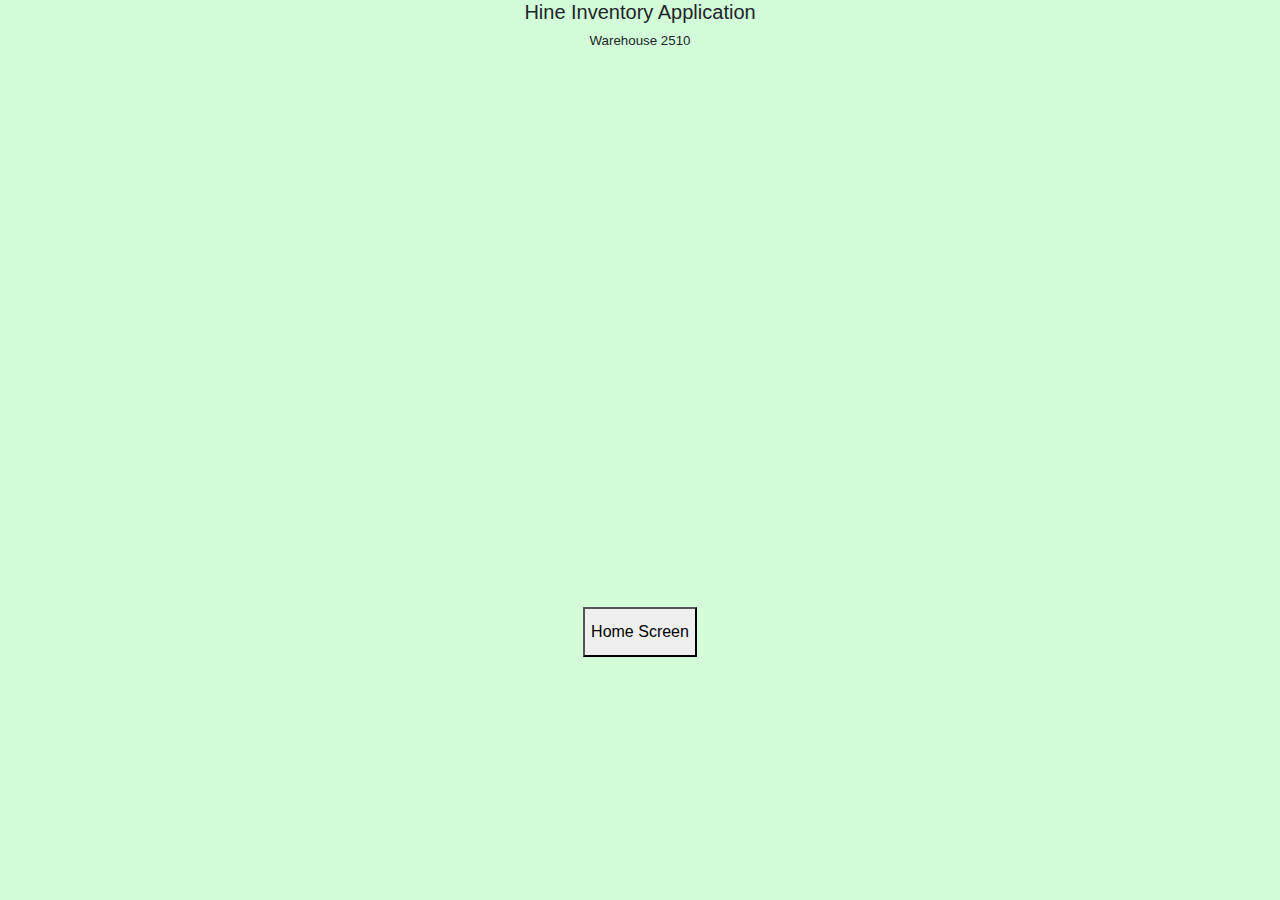
<file: 2510.html>
<html>
<body class="bodyBackground">
<head>
<link rel="stylesheet" type="text/css" href="css/bootstrap.css">
</head>
<h1 class="centering" style="font-size: 15pt; height: 25px;">Hine Inventory
	Application</h1>
	<h2 style="font-size: 10pt">Warehouse 2510</h2>

<div style="height: 550px;">
	
</div>
<div class="centering">
	<button style="height: 50px;" onclick="window.location.href = 'Home.php';">Home Screen</button>
</div>
</body>
</html>
</file>
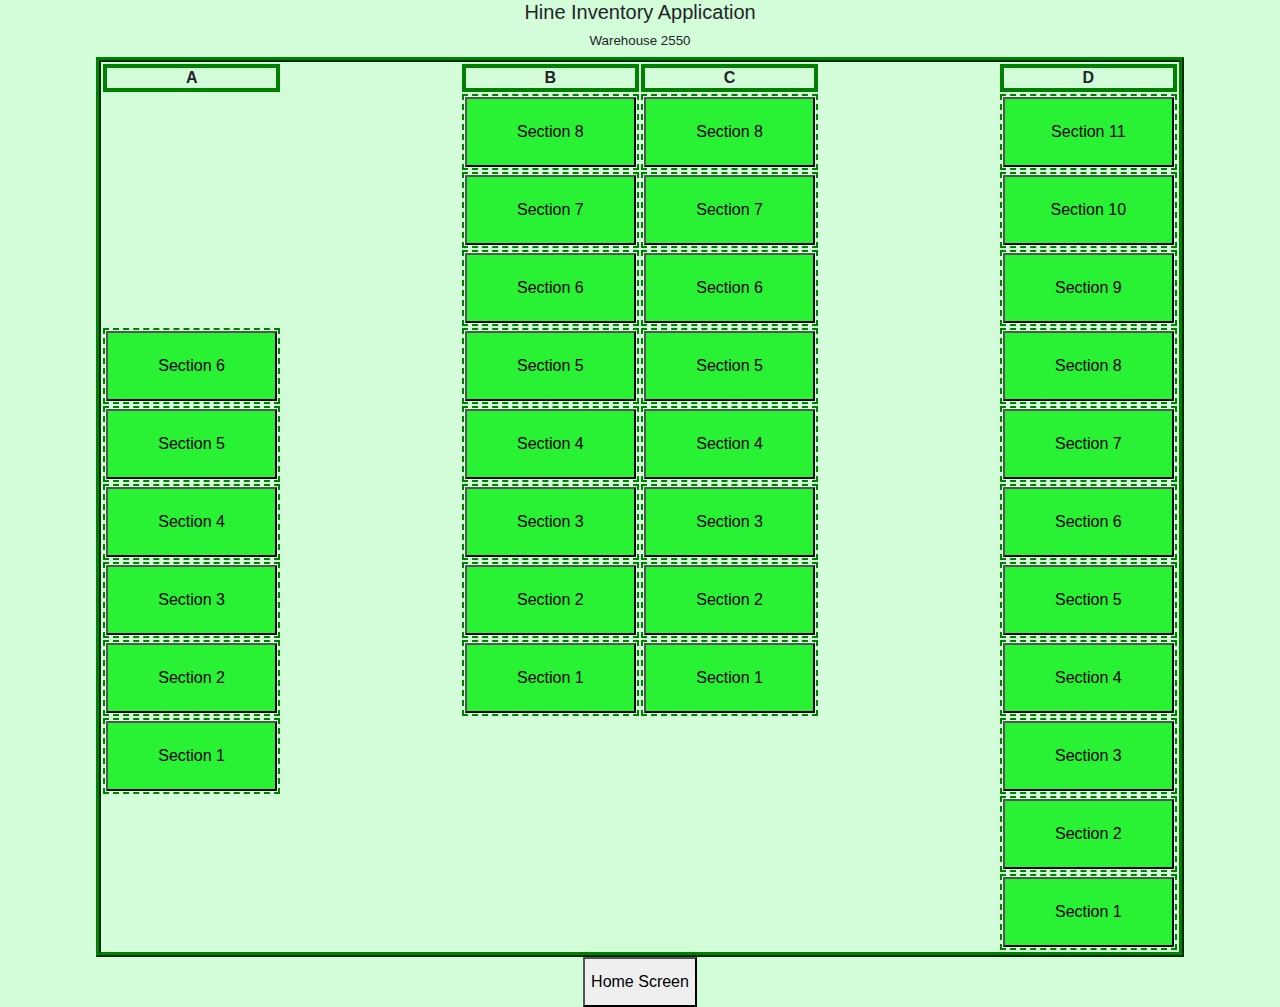
<file: 2550.html>
<html>
<body class="bodyBackground">
<head>
<link rel="stylesheet" type="text/css" href="css/bootstrap.css">
</head>
<h1 class="centering" style="font-size: 15pt; height: 25px;">Hine Inventory
	Application</h1>
	<h2 style="font-size: 10pt">Warehouse 2550</h2>

<div>
	<table>
		<tr>
			<th class="classForABCD">A</th>
			<th rowspan="12" class="classForBlankSpots"></th>
			<th class="classForABCD">B</th>
			<th class="classForABCD">C</th>
			<th rowspan="12" class="classForBlankSpots"></th>
			<th class="classForABCD">D</th>
		</tr>
		<tr>
			<td style="border: 0"></td>
			<td><button class="buttonClass" onclick="window.location.href = 'Sections/B/B8.php'">Section 8</button></td>
			<td><button class="buttonClass" onclick="window.location.href = 'Sections/C/C8.php'">Section 8</button></td>
			<td><button class="buttonClass" onclick="window.location.href = 'Sections/D/D11.php'">Section 11</button></td>
		</tr>
		<tr>
			<td style='border: 0;'></td>
			<td><button class="buttonClass" onclick="window.location.href = 'Sections/B/B7.php'">Section 7</button></td>
			<td><button class="buttonClass" onclick="window.location.href = 'Sections/C/C7.php'">Section 7</button></td>
			<td><button class="buttonClass" onclick="window.location.href = 'Sections/D/D10.php'">Section 10</button></td>
		</tr>
		<tr>
			<td style='border: 0;'></td>
			<td><button class="buttonClass" onclick="window.location.href = 'Sections/B/B6.php'">Section 6</button></td>
			<td><button class="buttonClass" onclick="window.location.href = 'Sections/C/C6.php'">Section 6</button></td>
			<td><button class="buttonClass" onclick="window.location.href = 'Sections/D/D9.php'">Section 9</button></td>
		</tr>
		<tr>
			<td><button class="buttonClass" onclick="window.location.href = 'Sections/A/A6.php'">Section 6</button></td>
			<td><button class="buttonClass" onclick="window.location.href = 'Sections/B/B5.php'">Section 5</button></td>
			<td><button class="buttonClass" onclick="window.location.href = 'Sections/C/C5.php'">Section 5</button></td>
			<td><button class="buttonClass" onclick="window.location.href = 'Sections/D/D8.php'">Section 8</button></td>
		</tr>
		<tr>
			<td><button class="buttonClass" onclick="window.location.href = 'Sections/A/A5.php'">Section 5</button></td>
			<td><button class="buttonClass" onclick="window.location.href = 'Sections/B/B4.php'">Section 4</button></td>
			<td><button class="buttonClass" onclick="window.location.href = 'Sections/C/C4.php'">Section 4</button></td>
			<td><button class="buttonClass" onclick="window.location.href = 'Sections/D/D7.php'">Section 7</button></td>
		</tr>
		<tr>
			<td><button class="buttonClass" onclick="window.location.href = 'Sections/A/A4.php'">Section 4</button></td>
			<td><button class="buttonClass" onclick="window.location.href = 'Sections/B/B3.php'">Section 3</button></td>
			<td><button class="buttonClass" onclick="window.location.href = 'Sections/C/C3.php'">Section 3</button></td>
			<td><button class="buttonClass" onclick="window.location.href = 'Sections/D/D6.php'">Section 6</button></td>
		</tr>
		<tr>
			<td><button class="buttonClass" onclick="window.location.href = 'Sections/A/A3.php'">Section 3</button></td>
			<td><button class="buttonClass" onclick="window.location.href = 'Sections/B/B2.php'">Section 2</button></td>
			<td><button class="buttonClass" onclick="window.location.href = 'Sections/C/C2.php'">Section 2</button></td>
			<td><button class="buttonClass" onclick="window.location.href = 'Sections/D/D5.php'">Section 5</button></td>
		</tr>
		<tr>
			<td><button class="buttonClass" onclick="window.location.href = 'Sections/A/A2.php'">Section 2</button></td>
			<td><button class="buttonClass" onclick="window.location.href = 'Sections/B/B1.php'">Section 1</button></td>
			<td><button class="buttonClass" onclick="window.location.href = 'Sections/C/C1.php'">Section 1</button></td>
			<td><button class="buttonClass" onclick="window.location.href = 'Sections/D/D4.php'">Section 4</button></td>
		</tr>
		<tr>
			<td><button class="buttonClass" onclick="window.location.href = 'Sections/A/A1.php'">Section 1</button></td>
			<td style="border: 0;"></td>
			<td style="border: 0;"></td>
			<td><button class="buttonClass" onclick="window.location.href = 'Sections/D/D3.php'">Section 3</button></td>
		</tr>
		<tr>
			<td style="border: 0;"></td>
			<td style="border: 0;"></td>
			<td style="border: 0;"></td>
			<td><button class="buttonClass" onclick="window.location.href = 'Sections/D/D2.php'">Section 2</button></td>
		</tr>
		<tr>
			<td style="border: 0;"></td>
			<td style="border: 0;"></td>
			<td style="border: 0;"></td>
			<td><button class="buttonClass" onclick="window.location.href = 'Sections/D/D1.php'">Section 1</button></td>
		</tr>
	</table>
</div>
<div class="centering">
	<button style="height: 50px;" onclick="window.location.href = 'Home.php';">Home Screen</button>
</div>
</body>
</html>
</file>
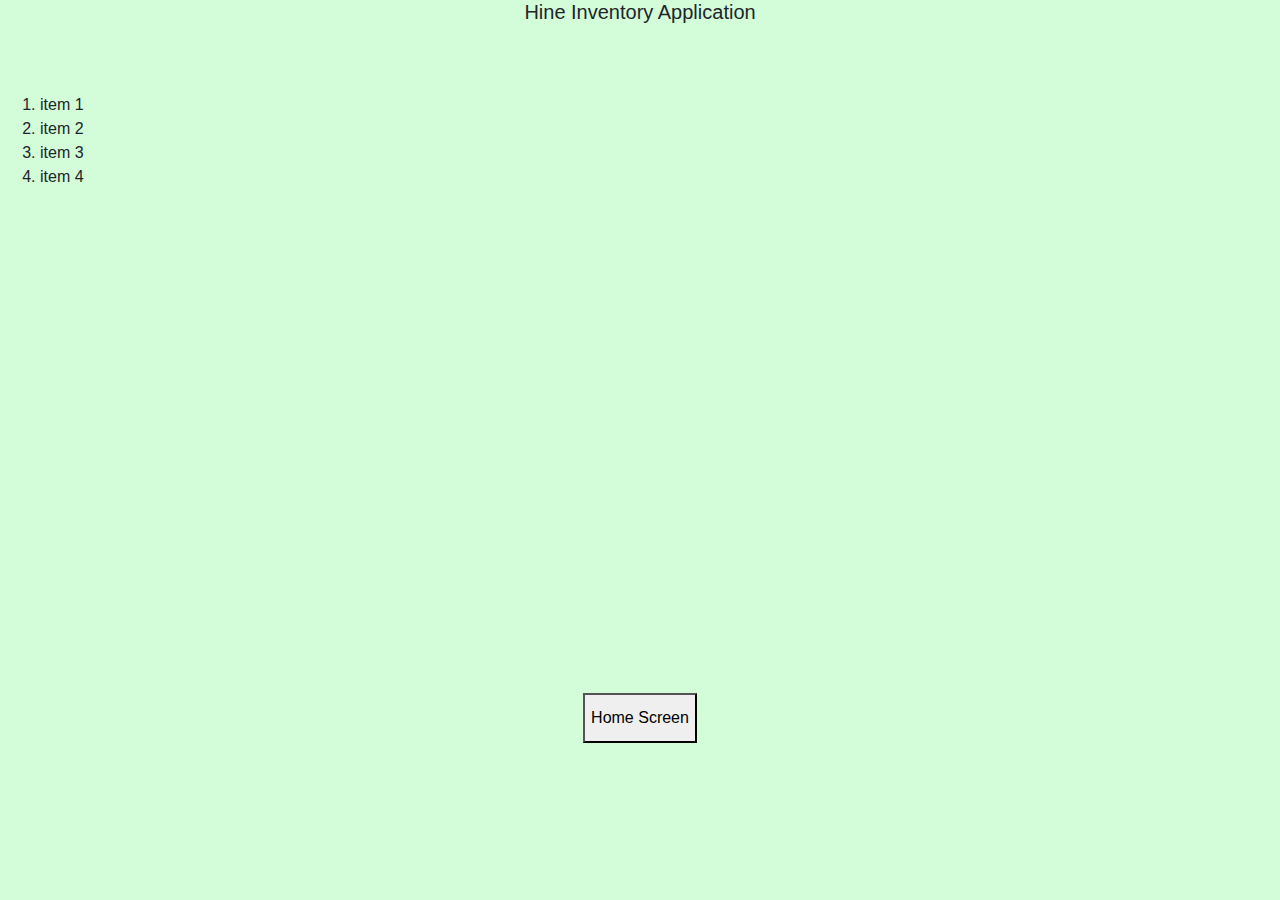
<file: Sections/A/A1.html>
<html>
<body class="bodyBackground">
<head>
<link rel="stylesheet" type="text/css" href="../../css/bootstrap.css">
</head>
<h1 class="centering" style="font-size: 15pt;">Hine Inventory
	Application</h1>

<div style="height: 600px;">
	<ol>
	<li>item 1</li>
	<li>item 2</li>
	<li>item 3</li>
	<li>item 4</li>
	</ol>
</div>
<div class="centering">
	<button style="height: 50px;"
		onclick="window.location.href = '../../HelloWorld.html';">Home
		Screen</button>
</div>
</body>
</html>
</file>
